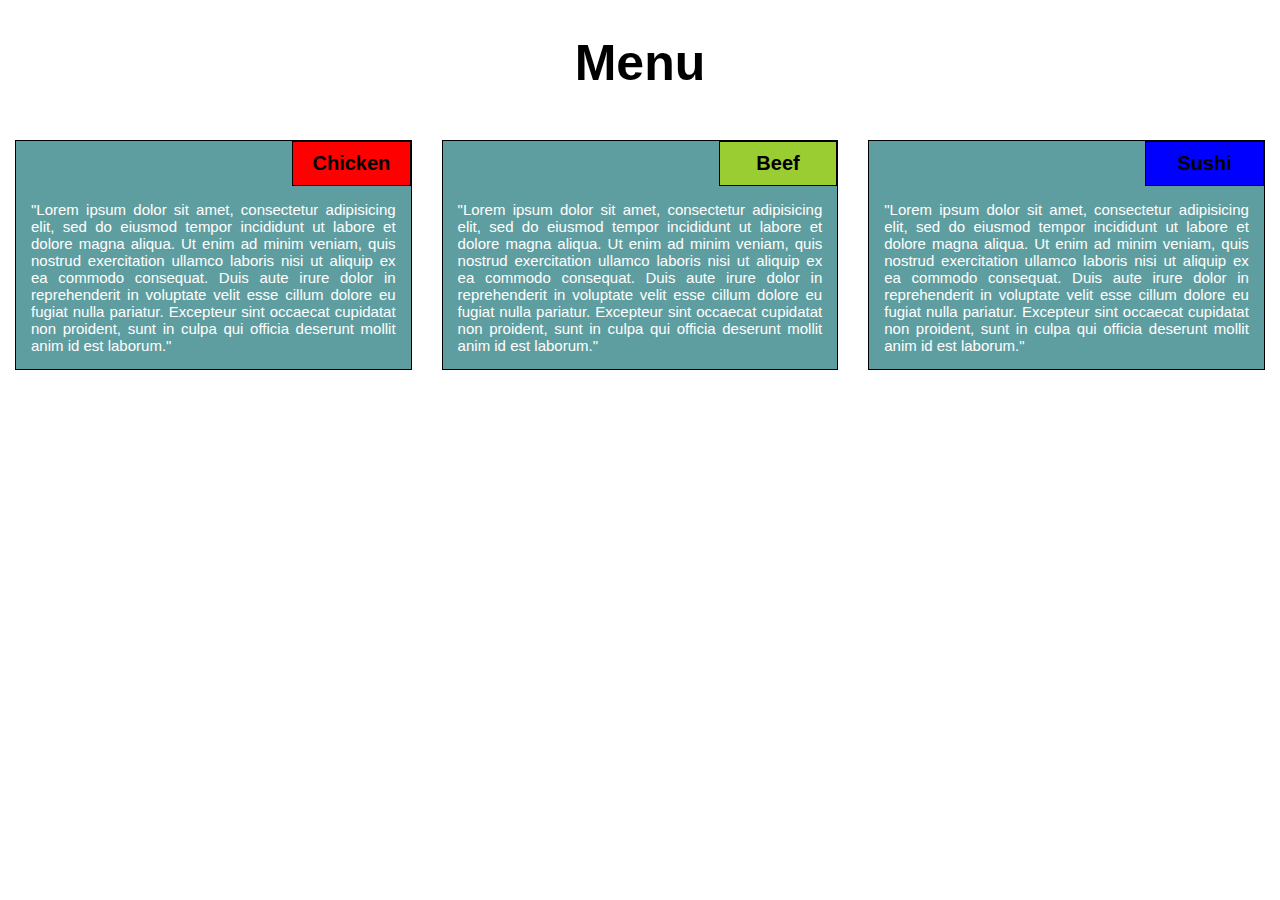
<file: index.html>
<!DOCTYPE html>
<html>
<head>
	<meta charset="utf-8">
	<meta name="viewport" content="width=device-width, initial-scale=1"> 
	<title>LET'S EAT</title>
	<link rel="stylesheet" href="module2,css.css">
</head>
<body>
	<div class="container">
    <div class="row">
      <h1>Menu</h1>
      <div class="col-de-1 col-ta-1 col-mo-1">
        <div class= "card">
          <h2 id="Chicken">Chicken</h2>
          <p>"Lorem ipsum dolor sit amet, consectetur adipisicing elit,
            sed do eiusmod tempor incididunt ut labore et dolore magna aliqua. 
            Ut enim ad minim veniam, quis nostrud exercitation ullamco laboris 
            nisi ut aliquip ex ea commodo consequat. Duis aute irure dolor in 
            reprehenderit in voluptate velit esse cillum dolore eu fugiat nulla 
            pariatur. Excepteur sint occaecat cupidatat non proident, sunt in 
            culpa qui officia deserunt mollit anim id est laborum."</p>
        </div>
      </div>
      <div class="col-de-2 col-ta-2 col-mo-2">
        <div class="card">
          <h2 id="Beef">Beef</h2>
          <p>"Lorem ipsum dolor sit amet, consectetur adipisicing elit,
            sed do eiusmod tempor incididunt ut labore et dolore magna aliqua. 
            Ut enim ad minim veniam, quis nostrud exercitation ullamco laboris 
            nisi ut aliquip ex ea commodo consequat. Duis aute irure dolor in 
            reprehenderit in voluptate velit esse cillum dolore eu fugiat nulla 
            pariatur. Excepteur sint occaecat cupidatat non proident, sunt in 
            culpa qui officia deserunt mollit anim id est laborum."</p>
        </div>
       </div>
       <div class="col-de-3 col-ta-3 col-mo-3">
         <div class="card">
           <h2 id="Sushi">Sushi</h2>
           <p>"Lorem ipsum dolor sit amet, consectetur adipisicing elit,
            sed do eiusmod tempor incididunt ut labore et dolore magna aliqua. 
            Ut enim ad minim veniam, quis nostrud exercitation ullamco laboris 
            nisi ut aliquip ex ea commodo consequat. Duis aute irure dolor in 
            reprehenderit in voluptate velit esse cillum dolore eu fugiat nulla 
            pariatur. Excepteur sint occaecat cupidatat non proident, sunt in 
            culpa qui officia deserunt mollit anim id est laborum."</p>
         </div>
       </div>
    </div>
  </div>
</body>
</html>
</file>
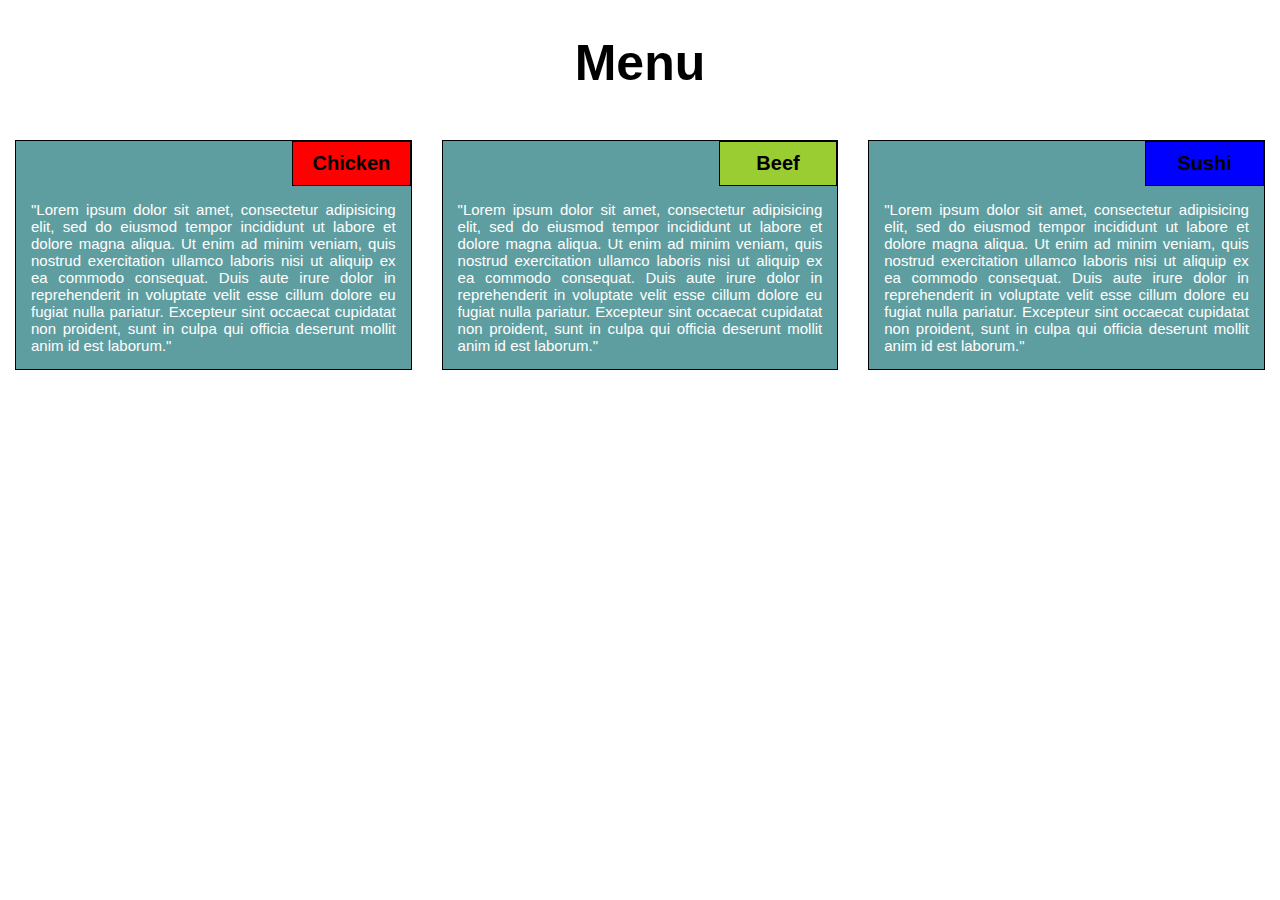
<file: mod2_assignment.html>
<!DOCTYPE html>
<html>
<head>
	<meta charset="utf-8">
	<meta name="viewport" content="width=device-width, initial-scale=1"> 
	<title>Module 2 Solution</title>
	<link rel="stylesheet" href="module2,css.css">
</head>
<body>
	<div class="container">
    <div class="row">
      <h1>Menu</h1>
      <div class="col-de-1 col-ta-1 col-mo-1">
        <div class= "card">
          <h2 id="Chicken">Chicken</h2>
          <p>"Lorem ipsum dolor sit amet, consectetur adipisicing elit,
            sed do eiusmod tempor incididunt ut labore et dolore magna aliqua. 
            Ut enim ad minim veniam, quis nostrud exercitation ullamco laboris 
            nisi ut aliquip ex ea commodo consequat. Duis aute irure dolor in 
            reprehenderit in voluptate velit esse cillum dolore eu fugiat nulla 
            pariatur. Excepteur sint occaecat cupidatat non proident, sunt in 
            culpa qui officia deserunt mollit anim id est laborum."</p>
        </div>
      </div>
      <div class="col-de-2 col-ta-2 col-mo-2">
        <div class="card">
          <h2 id="Beef">Beef</h2>
          <p>"Lorem ipsum dolor sit amet, consectetur adipisicing elit,
            sed do eiusmod tempor incididunt ut labore et dolore magna aliqua. 
            Ut enim ad minim veniam, quis nostrud exercitation ullamco laboris 
            nisi ut aliquip ex ea commodo consequat. Duis aute irure dolor in 
            reprehenderit in voluptate velit esse cillum dolore eu fugiat nulla 
            pariatur. Excepteur sint occaecat cupidatat non proident, sunt in 
            culpa qui officia deserunt mollit anim id est laborum."</p>
        </div>
       </div>
       <div class="col-de-3 col-ta-3 col-mo-3">
         <div class="card">
           <h2 id="Sushi">Sushi</h2>
           <p>"Lorem ipsum dolor sit amet, consectetur adipisicing elit,
            sed do eiusmod tempor incididunt ut labore et dolore magna aliqua. 
            Ut enim ad minim veniam, quis nostrud exercitation ullamco laboris 
            nisi ut aliquip ex ea commodo consequat. Duis aute irure dolor in 
            reprehenderit in voluptate velit esse cillum dolore eu fugiat nulla 
            pariatur. Excepteur sint occaecat cupidatat non proident, sunt in 
            culpa qui officia deserunt mollit anim id est laborum."</p>
         </div>
       </div>
    </div>
  </div>
</body>
</html>
</file>
<file: module2,css.css>
* {
  box-sizing: border-box;
}
body {
    font-family: Helvetica;
    padding: 0px;
    margin: 0px;
}
h1 {
  text-align:center;
  font-size: 50px;
}
.card{
  background-color: cadetblue;
  border: 1px solid black;
  margin: 15px;
}
h2{
  font-size: 20px;
  text-overflow: right;
  margin: 0px;
}
p{
  padding: 5px;
  margin: 10px;
  font-size: 15px;
  color: white;
  text-align: justify;
}
#Chicken{
  background-color: red;
  margin-left: 70%;
  text-align:center;
  padding:10px;
  border: 1px solid black; 
}
#Beef{
  background-color:yellowgreen;
  margin-left: 70%;
  text-align: center;
  padding:10px;
  border: 1px solid black; 
}
#Sushi{
  background-color:blue;
  margin-left: 70%;
  text-align: center;
  padding:10px;
  border: 1px solid black; 
}
.row{
  width: 100%;
}
/********** Desktop version **********/
@media (min-width: 992px) {.col-de-1, .col-de-2, .col-de-3 {
    float: left;
  }
  .col-de-1 {
    width: 33.33%;
  }
  .col-de-2 {
    width: 33.33%;
  }
  .col-de-3 {
    width: 33.33%;
  }
}
/********** Tablet version **********/
@media (min-width: 768px) and (max-width: 991px) {
  .col-ta-1, .col-ta-2, .col-ta-3 {
    float: left;
  }
  .col-ta-1 {
    width: 50%;
  }
  .col-ta-2 {
    width: 50%;
  }
  .col-ta-3 {
    width: 100%;
  }
}
/********** Mobile version **********/
@media (max-width: 767px)  {
  .col-mo-1, .col-mo-2, .col-mo-3 {
    float: left;
  }
  .col-mo-1 {
    width: 100%;
  }
  .col-mo-2 {
    width: 100%;
  }
  .col-mo-3 {
    width: 100%;
  }
}
</file>
